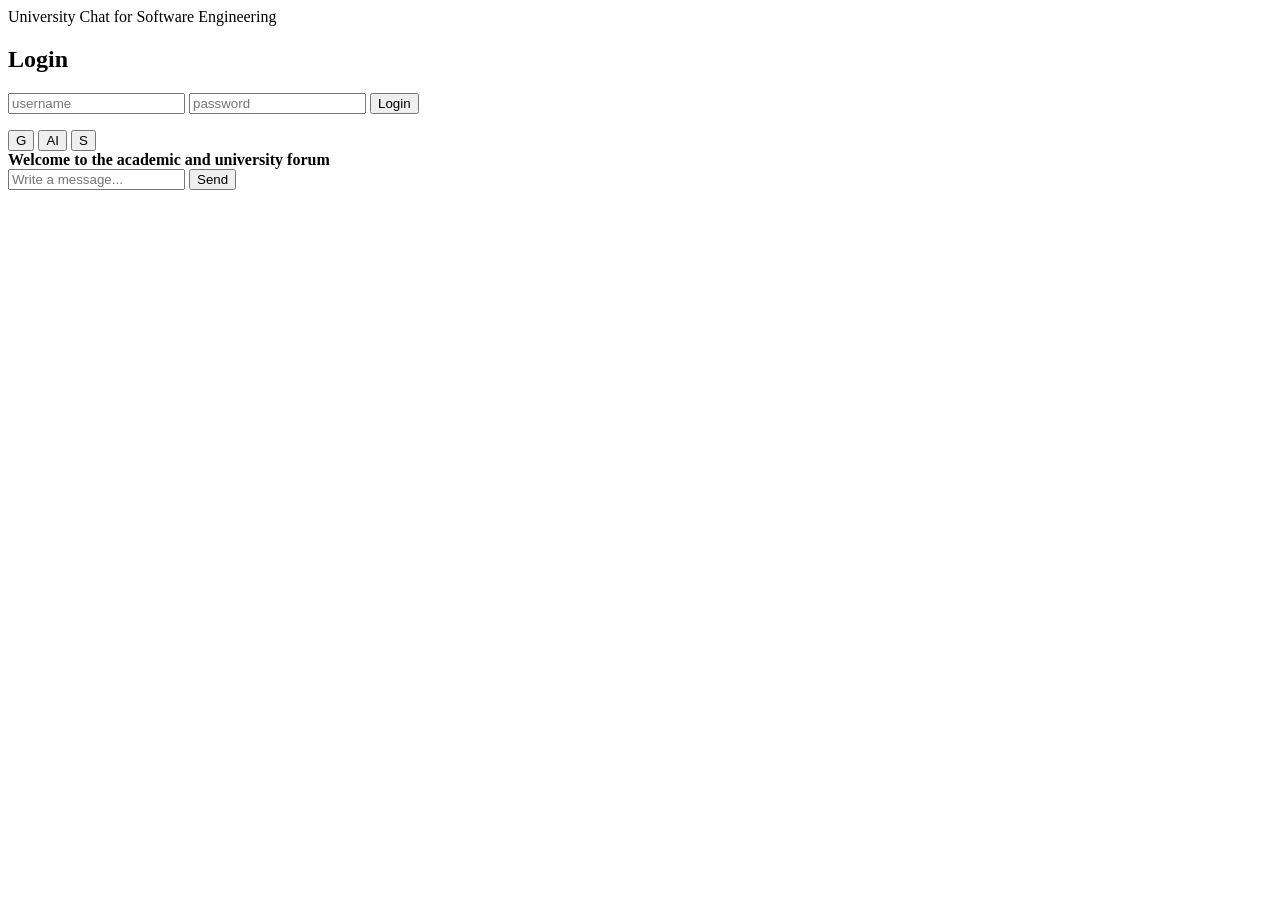
<file: index.html>
<body>

  <!-- HEADER -->
  <header>
    University Chat for Software Engineering
  </header>

  <!-- LOGIN -->
  <div id="loginBox">

    <form id="loginForm" onsubmit="event.preventDefault(); doLogin();">
      <h2>Login</h2>

      <input
        id="username"
        type="text"
        placeholder="username"
        autocomplete="username"
        required
      />

      <input
        id="password"
        type="password"
        placeholder="password"
        autocomplete="current-password"
        required
      />

      <button type="submit">
        Login
      </button>
    </form>

  </div>

  <!-- APP -->
  <div id="appContainer">

    <!-- SIDEBAR -->
    <div id="sidebar">
      <button class="serverBtn">G</button>
      <button class="serverBtn">AI</button>
      <button class="serverBtn">S</button>
    </div>

    <!-- CHAT -->
    <div id="chat">

      <div id="posts"></div>

      <div id="inputArea">

        <input
          id="postInput"
          type="text"
          placeholder="Write a message..."
        />

        <button
          class="send"
          type="button"
          onclick="createPost()"
        >
          Send
        </button>

      </div>

    </div>

  </div>

  <!-- INDEX LOGIC -->
  <script type="module" src="./index.js"></script>

  <!-- LOGIN -->
  <script type="module">
    import { login } from "./auth.js";

    window.doLogin = function () {

      const usernameInput = document.getElementById("username");
      const passwordInput = document.getElementById("password");

      const username = usernameInput.value.trim();
      const password = passwordInput.value.trim();

      if (!username || !password) {
        alert("Fill all fields");
        return;
      }

      const user = login(username, password);

      if (user) {

        // LOGIN SCREEN OFF
        document.getElementById("loginBox").style.display = "none";

        // APP ON
        document.getElementById("appContainer").style.display = "flex";

      } else {

        alert("Invalid login");

      }

    };
  </script>

</body>
</file>
